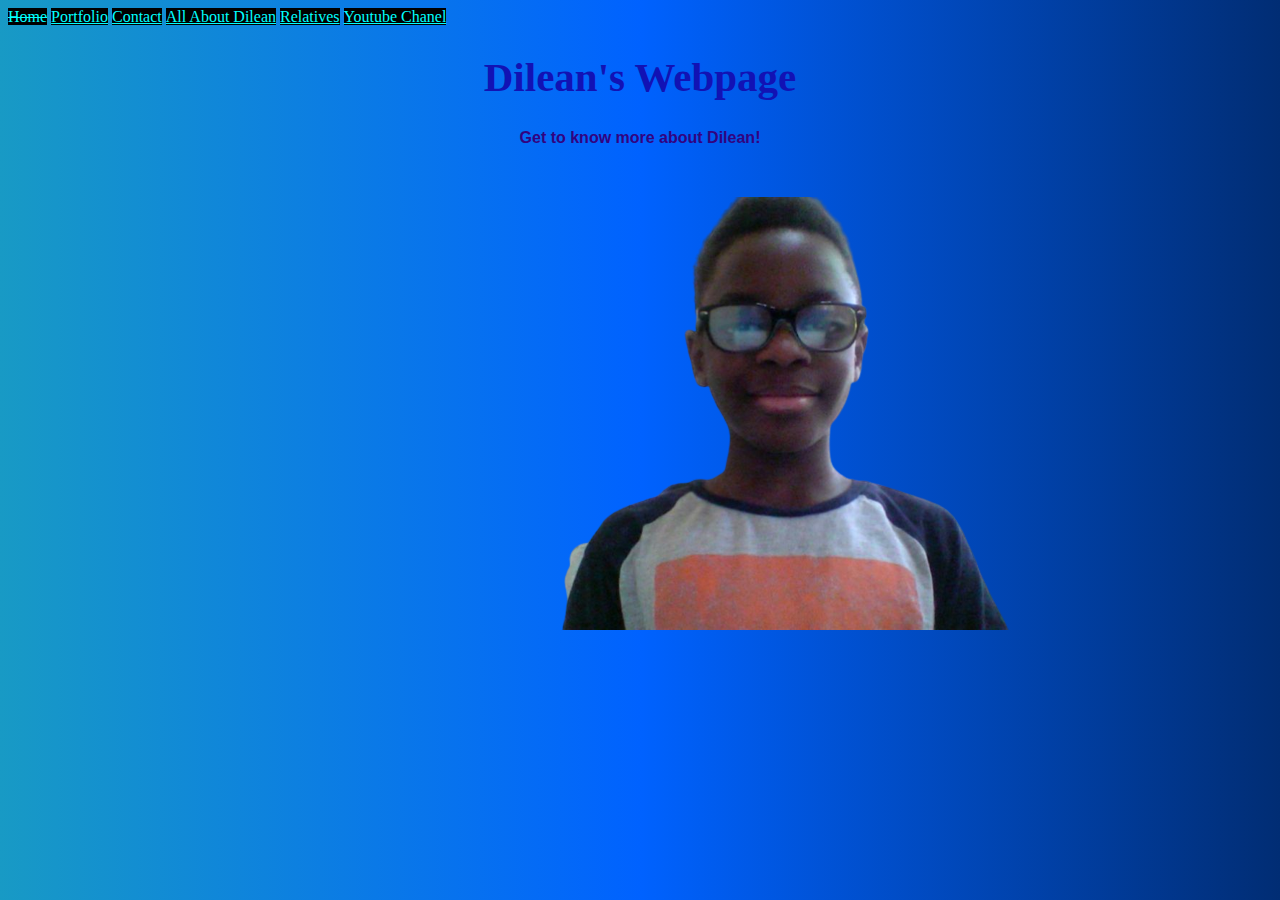
<file: index.html>
<!DOCTYPE html>
<html>

<head>
    <title>Dilean's Webpage</title>
    <link rel="stylesheet" href="style.css">
    <link rel="icon" href="static-powfactor-removebg-preview1.png" >
</head>

<body>
    <div class="topnav">
        <a id="active" href="#home" style="text-decoration: line-through;">Home</a> 
        <a href="Portfolio.html">Portfolio</a>
        <a href="Contact.html">Contact</a>
        <a href="All About Dilean.html">All About Dilean</a>
        <a href="Relatives.html">Relatives</a>
        <a href="Youtube.html">Youtube Chanel</a>
    </div>
    <h1>Dilean's Webpage</h1>
    <h4>Get to know more about Dilean!</h4>
    <img src="webcam-toy-photo2__1_-removebg-preview.png">

</html>
</file>
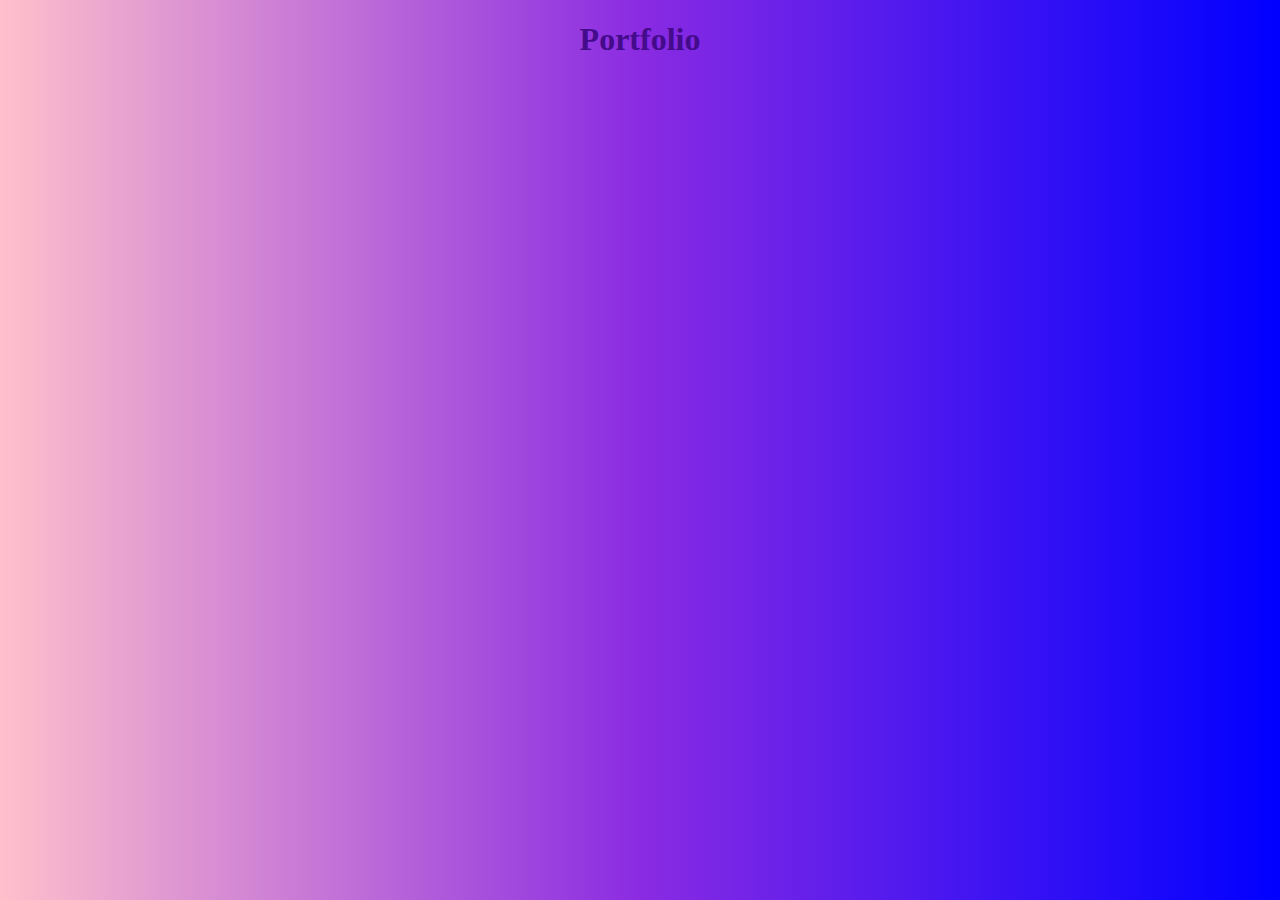
<file: Portfolio.html>
<!DOCTYPE html>
<html>
    <head>
        <title>Portfolio</title>
        <link rel="stylesheet" href="Portfolio.css">
    </head>

    <body>
        <h1>Portfolio</h1>
    </body>
</html>
</file>
<file: style.css>
body{
    background-image: linear-gradient(to right, rgb(24, 154, 197),#0062ff, #012d74 );
}

h1{


    color: rgb(18, 18, 180);
    text-align: center;
    font-family: 'Fredoka One', cursive;
    font-size: 41px;
}

h4{
color: #320380;
text-align: center;
font-family: 'Fredoka', sans-serif;
margin-bottom: 50px;
}

img{
    padding-left: 505px;
}

a{
    font-family: 'Finger Paint', cursive;
    background-color: black;
    color: aqua;
    padding: 0px 15;
}
topnav active{
    text-decoration: wavy;
}
</file>
<file: Portfolio.css>
body{
    background-image: linear-gradient(to left, blue, blueviolet, pink );
}
h1{
    color: #440b8b;
    text-align: center;
}
</file>
